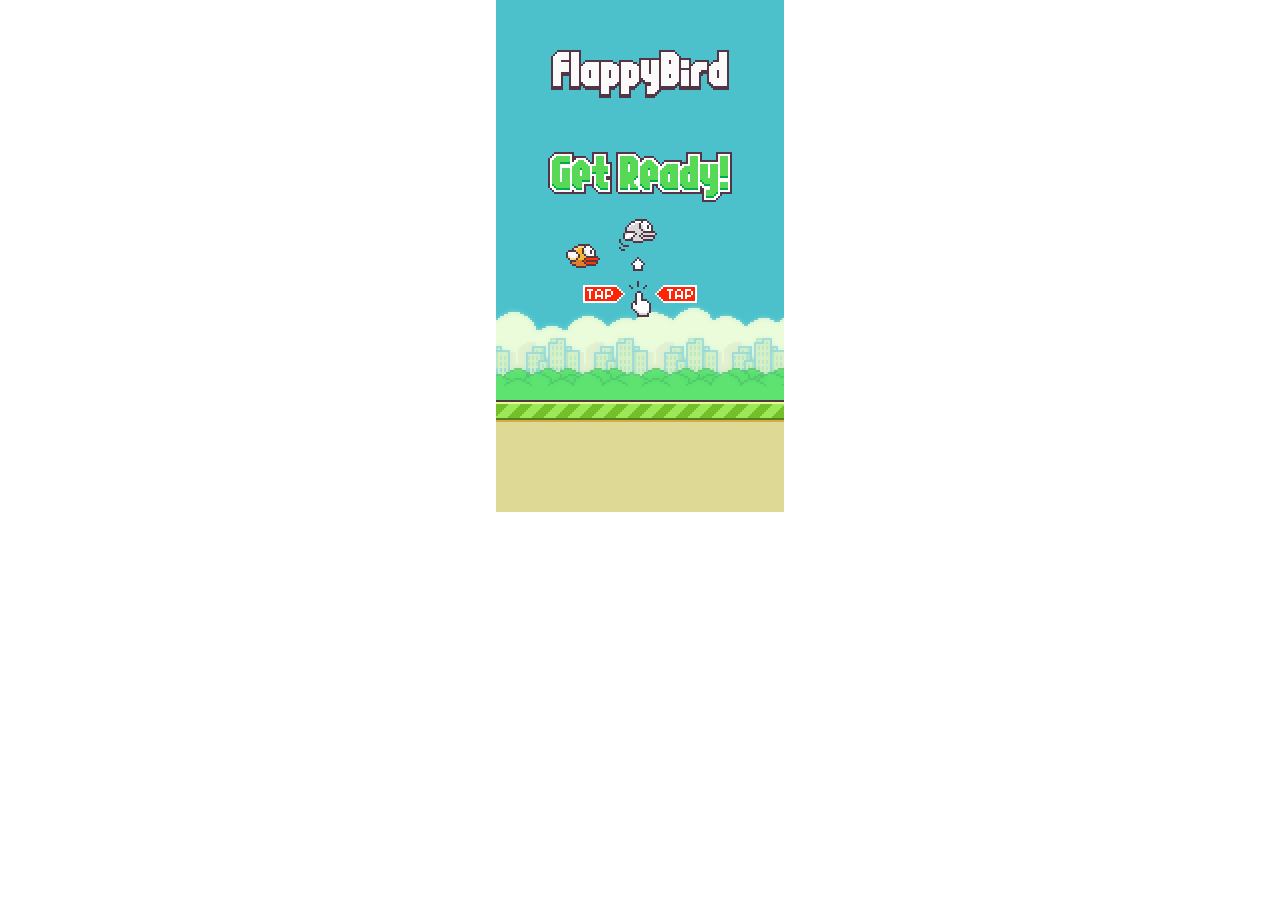
<file: index.html>
<!DOCTYPE html>
<html lang="en">

<head>
    <meta charset="UTF-8">
    <meta name="viewport" content="width=device-width, initial-scale=1">
    <title></title>
    <link href="style.css" rel="stylesheet">
    <script defer src="index.js"></script>
</head>

<body>
    <canvas id="canvas"></canvas>
    <button id="play-again">Zagraj Ponownie</button>
</body>

</html>
</file>
<file: style.css>
body {
    display: flex;
    justify-content: center;
    align-items: center;
    flex-direction: column;
    margin: 0;
    padding: 0;
    position: relative
}
canvas {
    margin: 0;
    padding: 0;
    width: 288px;
    height: 512px;
}

button {
    position: fixed;
    top: 400px;
    display: none;
}
</file>
